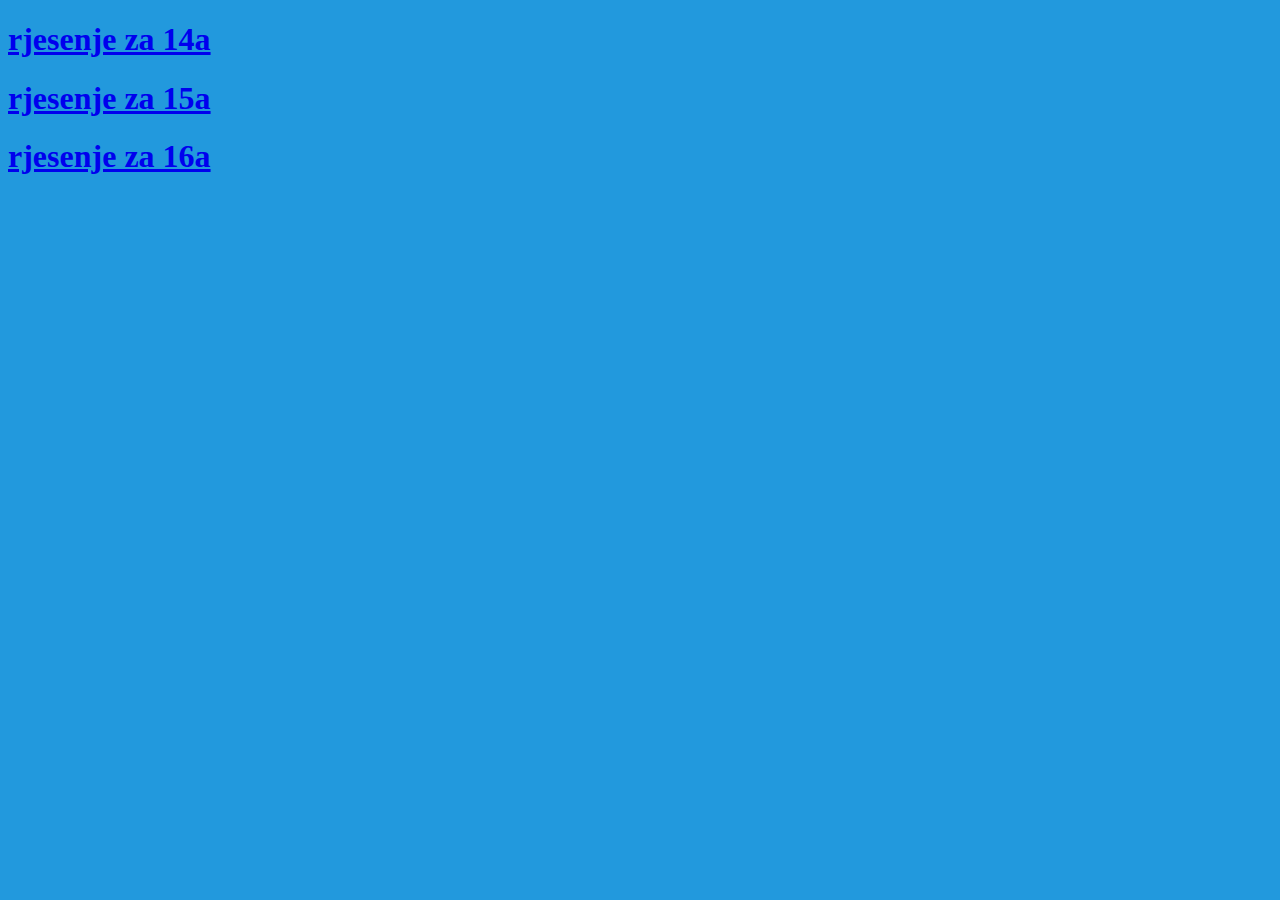
<file: index.html>
<!DOCTYPE html>
<html>
  <head>
    <meta charset="utf-8">
    <link rel="stylesheet" href="style.css">
  </head>
  <body>
	<h1><a href="14a.html" target="_blank">rjesenje za 14a</a></h1>
	<h1><a href="15_a.html" target="_blank">rjesenje za 15a</a></h1>
	<h1><a href="16a.html" target="_blank">rjesenje za 16a</a></h1>
</body>
</html>
</file>
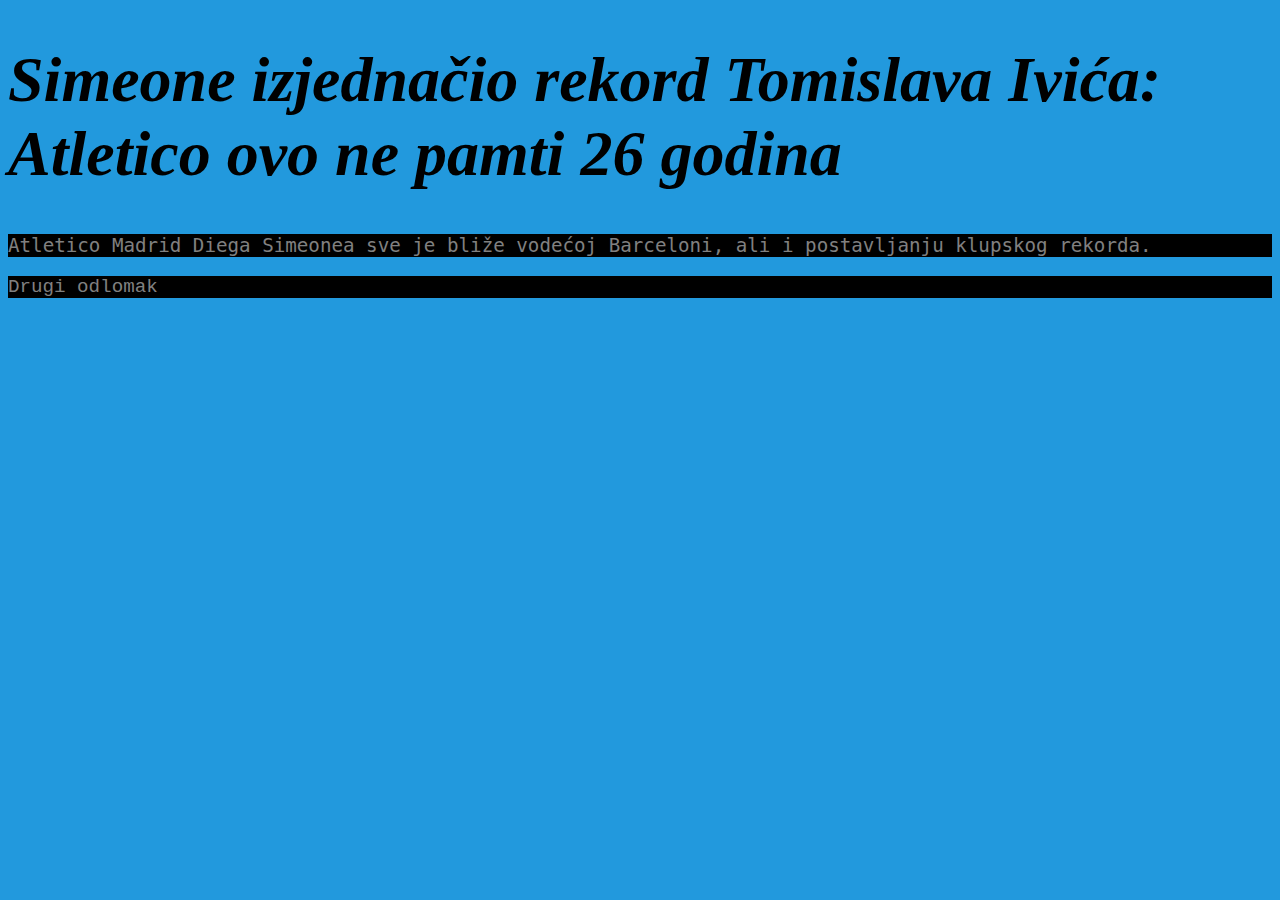
<file: 14_a.html>
<!DOCTYPE html>
<html>
  <head>
    <meta charset="utf-8">
    <link rel="stylesheet" href="style.css">
  </head>
  <body>
    <h1 class="klasaZaH1">Simeone izjednačio rekord Tomislava Ivića: Atletico ovo ne pamti
      26 godina</h1>
    <p class="odlomci">  Atletico Madrid Diega Simeonea sve je bliže vodećoj Barceloni,
      ali i postavljanju klupskog rekorda. </p>

    <p class="odlomak2"> Drugi odlomak </p>
  </body>
</html>
</file>
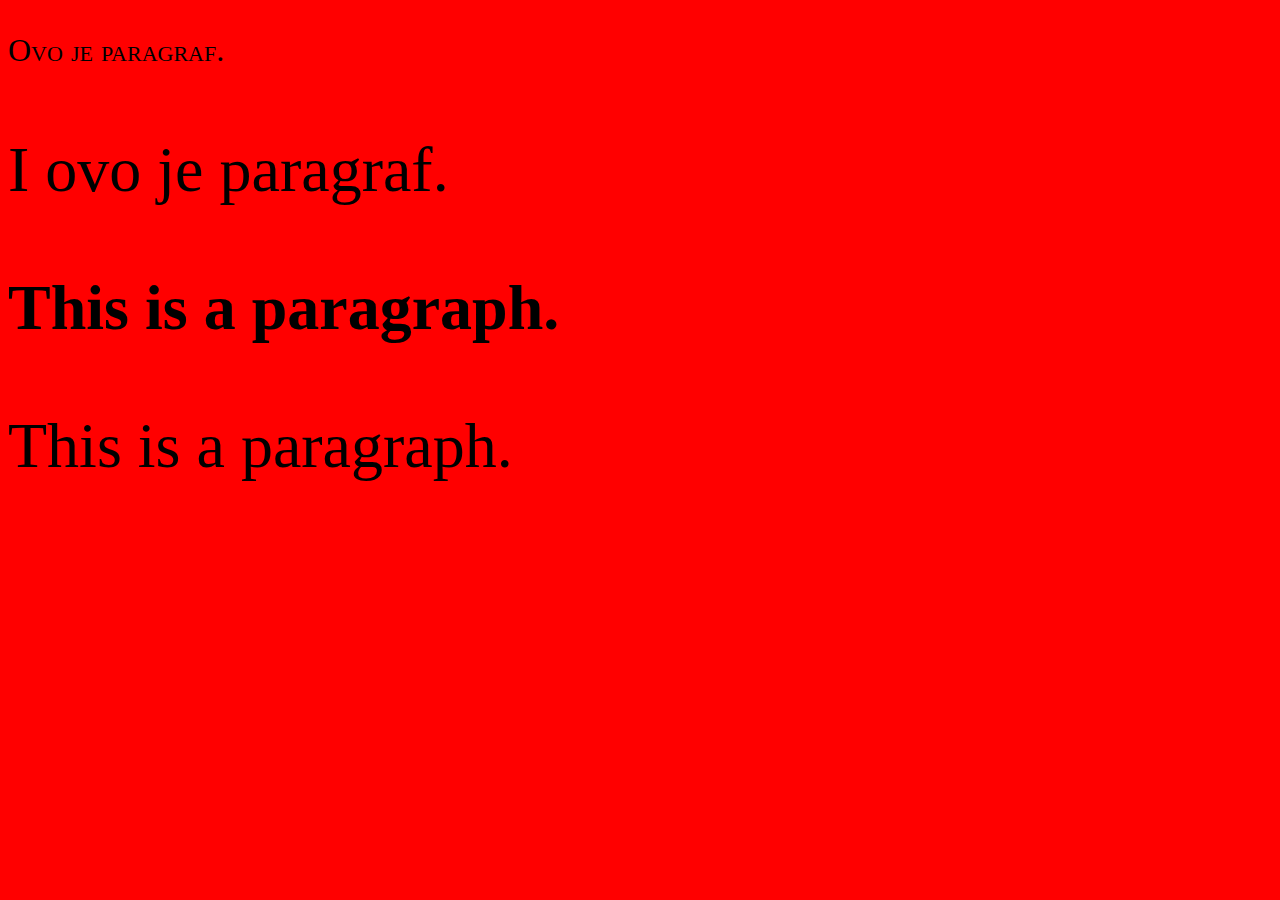
<file: 15_a.html>
<!DOCTYPE html>
<html>
<head>
<style>
body{ background-color: red;
}
p.normal {
    font-family: "Comic Sans MS", serif;
    font-size: 2em ;
    font-variant: small-caps;
}

p.light {
    font-weight: lighter;
    font-family: "Comic Sans MS", serif;
    font-size: 4em ;
}

p.thick {
    font-weight: bold;
    font-family: "Comic Sans MS", serif;
    font-size: 4em ;
}

p.thicker {
    font-weight: 300;
    font-family: "Comic Sans MS", serif;
    font-size: 4em;
}
</style>
</head>
<body>

<p class="normal">Ovo je paragraf.</p>
<p class="light">I ovo je paragraf.</p>
<p class="thick">This is a paragraph.</p>
<p class="thicker">This is a paragraph.</p>

</body>
</html>
</file>
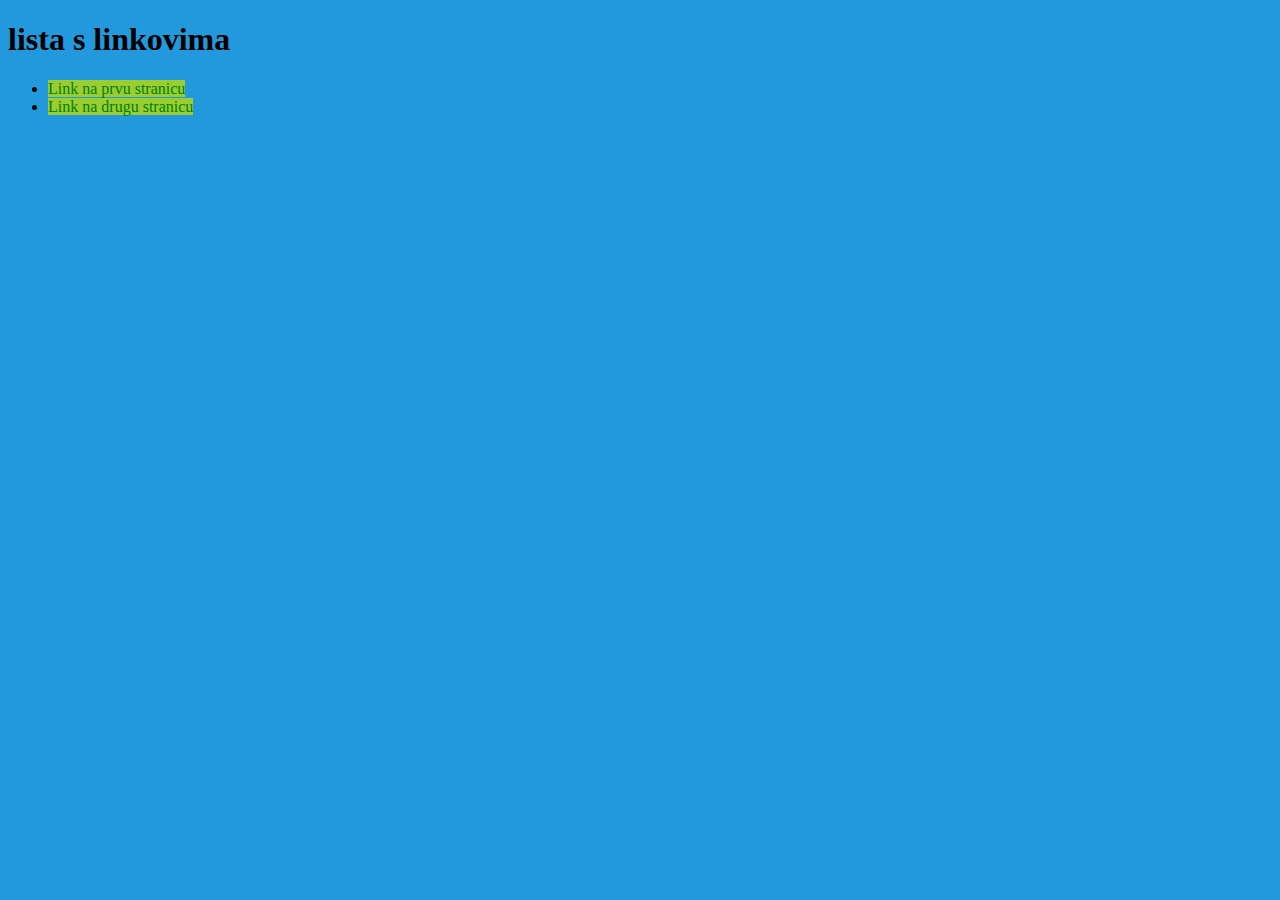
<file: 16a.html>
<!DOCTYPE html>
<html>
  <head>
    <meta charset="utf-8">
    <link rel="stylesheet" href="style_link.css">
  </head>
  <body>
    <h1 class="klasaZaH1">lista s linkovima</h1>
    <ul>
      <li><a href="prva_stranica.html">Link na prvu stranicu</a></li>
      <li><a href="druga_stranica.html">Link na drugu stranicu</a></li>
    </ul>

  </body>
</html>
</file>
<file: style.css>
body {
  background-color: #2299DD;
}
.klasaZaH1 {
  font-family: "Comic Sans MS", serif;
  font-style: italic;
  font-size: 4em ;
}
.odlomci{
  font-family: "Lucida Console", Monaco, monospace;
  color: gray;
  background-color: black;
  font-size: 1.2em;
  font-weight:  0.5;
}
.odlomak2{
  font-family:"Courier New", Courier, monospace;
  color: gray;
  background-color: black;
  font-size: 1.2em;
}
</file>
<file: style_link.css>
body {
  background-color: #2299DD;
}

a:link {
  color: green;
  background-color: yellowgreen;
  text-decoration: none;
}
a:visited {
  color: pink;
  background-color: red;
  text-decoration: none;
}
a:hover {
  color: red;
  background-color: blue;
  text-decoration: underline;
}
a:active {
  color: yellow;
  background-color: black;
  text-decoration: underline;
}
</file>
